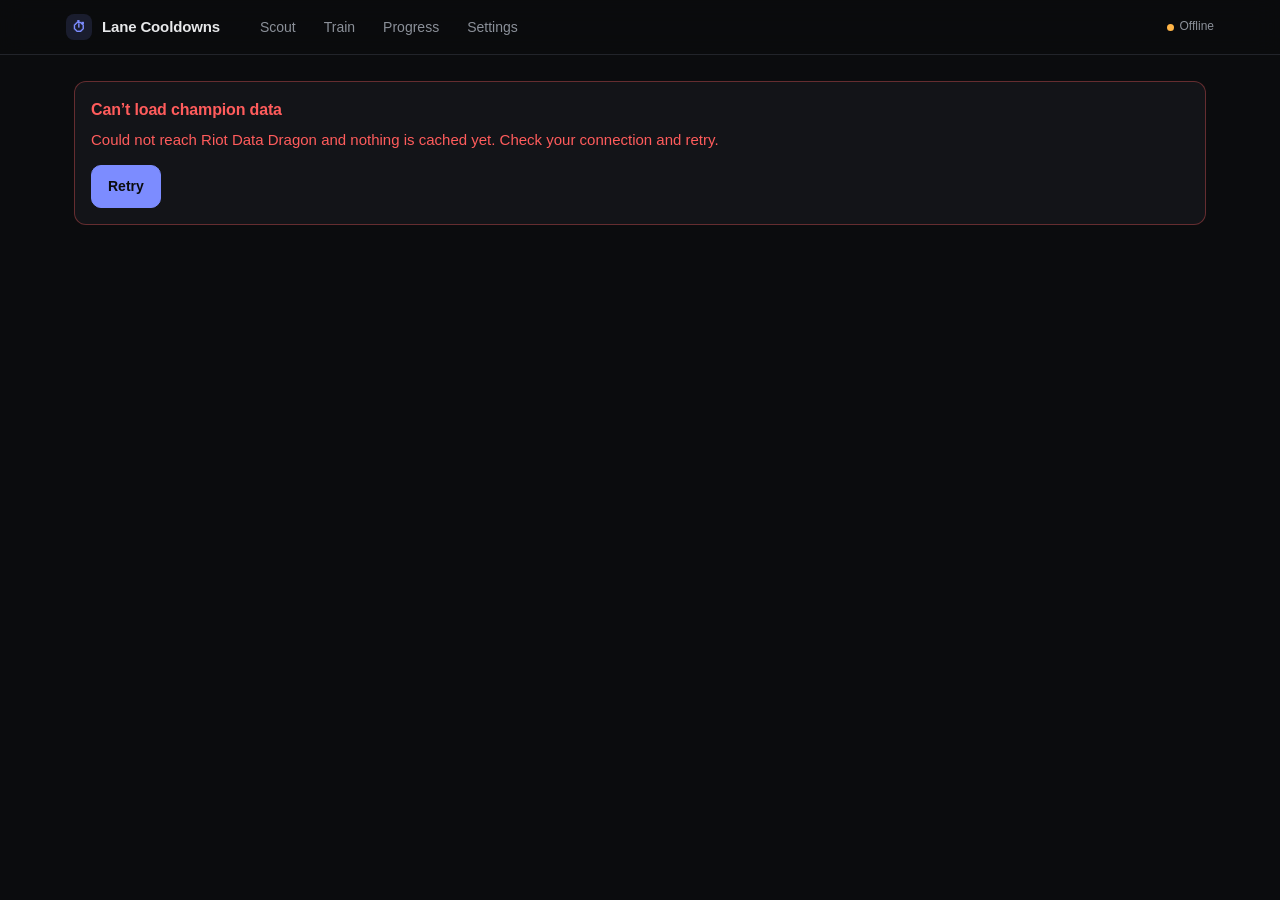
<file: index.html>
<!doctype html>
<html lang="en">
<head>
<meta charset="utf-8">
<meta name="viewport" content="width=device-width,initial-scale=1,viewport-fit=cover">
<meta name="theme-color" content="#0B0C0E">
<meta name="apple-mobile-web-app-capable" content="yes">
<meta name="mobile-web-app-capable" content="yes">
<title>Lane Cooldown Trainer</title>
<link rel="manifest" href="manifest.webmanifest">
<link rel="icon" href="icon.svg" type="image/svg+xml">
<link rel="apple-touch-icon" href="icon-192.png">
<link rel="stylesheet" href="styles.css">
</head>
<body>
<header class="topbar">
  <div class="topbar-in">
    <a class="brand" href="#/scout"><span class="logo">&#9201;</span><span>Lane Cooldowns</span></a>
    <nav class="topnav" id="topnav" aria-label="Main"></nav>
    <span class="status" id="status" title="Data Dragon status"></span>
  </div>
</header>
<main id="view" class="wrap" tabindex="-1"></main>
<nav class="tabbar" id="tabbar" aria-label="Main"></nav>
<button class="fab" id="fab" aria-label="Search champion" hidden>
  <svg viewBox="0 0 24 24" width="22" height="22" fill="none" stroke="currentColor" stroke-width="2" stroke-linecap="round"><circle cx="11" cy="11" r="7"/><path d="M20 20l-3.5-3.5"/></svg>
</button>
<div class="palette" id="palette" hidden>
  <div class="palette-box" role="dialog" aria-label="Champion search">
    <div class="palette-head"><span id="palette-target" class="chip"></span><span class="hint" id="palette-hint"></span></div>
    <input id="palette-input" type="text" autocomplete="off" autocapitalize="off" spellcheck="false" placeholder="Type a champion (ahri, tf, j4...)" aria-label="Champion name">
    <ul id="palette-list" class="palette-list"></ul>
  </div>
</div>
<script defer src="data-champions.js"></script>
<script defer src="data-meta.js"></script>
<script defer src="engine.js"></script>
<script defer src="scout.js"></script>
<script defer src="trainer.js"></script>
<script defer src="app.js"></script>
</body>
</html>
</file>
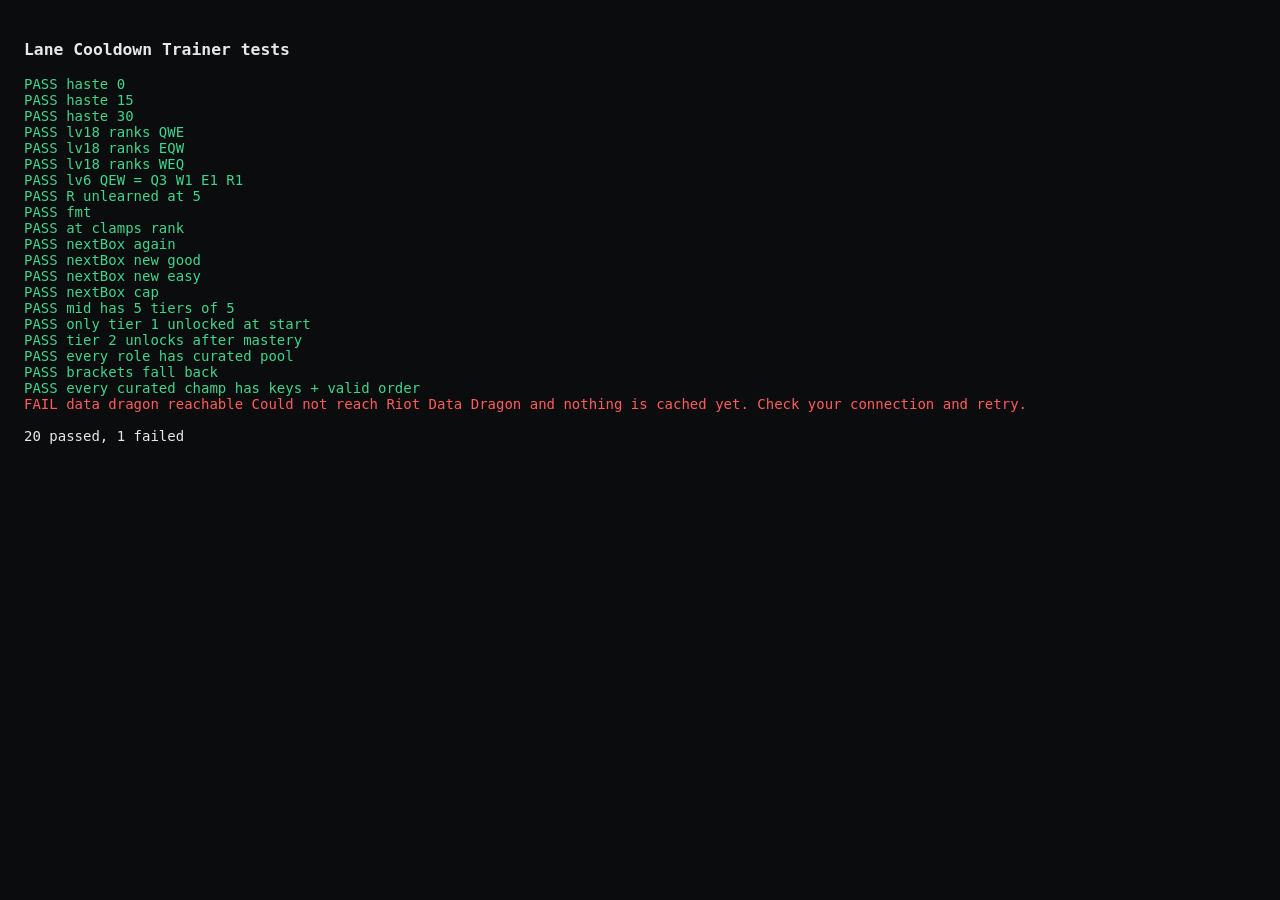
<file: tests.html>
<!doctype html>
<html lang="en"><head><meta charset="utf-8"><title>Tests</title>
<style>body{font:14px Consolas,monospace;background:#0B0C0E;color:#E7E8EA;padding:16px}.p{color:#3DD68C}.f{color:#FF5C5C}</style></head>
<body><h3>Lane Cooldown Trainer tests</h3><pre id="out"></pre>
<script src="data-champions.js"></script><script src="data-meta.js"></script><script src="engine.js"></script>
<script>
(async function () {
  var L = window.LCT, out = document.getElementById('out'), pass = 0, fail = 0;
  function t(name, ok, extra) { (ok ? pass++ : fail++); out.innerHTML += '<span class="' + (ok ? 'p' : 'f') + '">' + (ok ? 'PASS ' : 'FAIL ') + name + (ok ? '' : ' ' + (extra || '')) + '</span>\n'; }
  var CD = L.Cooldowns;
  t('haste 0', Math.abs(CD.effective(100, 0) - 100) < 1e-9);
  t('haste 15', Math.abs(CD.effective(115, 15) - 100) < 1e-9);
  t('haste 30', Math.abs(CD.effective(130, 30) - 100) < 1e-9);
  ['QWE', 'EQW', 'WEQ'].forEach(function (o) {
    var r = CD.ranksAtLevel(18, o);
    t('lv18 ranks ' + o, r[o[0]] === 5 && r[o[1]] === 5 && r[o[2]] === 5 && r.R === 3, JSON.stringify(r));
  });
  var r6 = CD.ranksAtLevel(6, 'QEW');
  t('lv6 QEW = Q3 W1 E1 R1', r6.Q === 3 && r6.W === 1 && r6.E === 1 && r6.R === 1, JSON.stringify(r6));
  t('R unlearned at 5', CD.ranksAtLevel(5, 'QWE').R === 0);
  t('fmt', CD.fmt(9.5) === '9.5s' && CD.fmt(null) === '\u2014' && CD.fmt(12) === '12s');
  t('at clamps rank', CD.at([10, 8], 5, 0) === 8 && CD.at([], 1, 0) === null && CD.at([0], 1, 0) === null);
  // SRS
  t('nextBox again', L.SRS.nextBox(4, 'again') === 1);
  t('nextBox new good', L.SRS.nextBox(0, 'good') === 2);
  t('nextBox new easy', L.SRS.nextBox(0, 'easy') === 3);
  t('nextBox cap', L.SRS.nextBox(5, 'easy') === 5);
  // Mastery tiers (uses isolated keys)
  L.SRS.reset();
  var tiers = L.Mastery.tiers('MIDDLE', 'all');
  t('mid has 5 tiers of 5', tiers.length === 5 && tiers.every(function (x) { return x.length === 5; }), tiers.length);
  t('only tier 1 unlocked at start', L.Mastery.unlockedCount('MIDDLE', 'all', false) === 1);
  tiers[0].forEach(function (c) { L.Mastery.cardIds(c, false).forEach(function (id) { L.SRS.rate(id, 'easy'); }); });
  t('tier 2 unlocks after mastery', L.Mastery.unlockedCount('MIDDLE', 'all', false) === 2);
  L.SRS.reset();
  t('every role has curated pool', L.ROLES.every(function (r) { return L.Mastery.pool(r.id, 'all').length >= 10; }));
  t('brackets fall back', L.Mastery.pool('TOP', 'high').length === L.Mastery.pool('TOP', 'all').length);
  t('every curated champ has keys + valid order', Object.keys(LCT_CHAMPS).every(function (id) { var c = LCT_CHAMPS[id]; return c.keys.length && /^[QWE]{3}$/.test(c.maxOrder) && new Set(c.maxOrder).size === 3; }));
  // Data Dragon (network)
  try {
    await L.DD.init();
    t('ddragon version ' + L.DD.ver, /^\d+\.\d+/.test(L.DD.ver) || /^\d+\.S\d/.test(L.DD.ver) || !!L.DD.ver);
    var missing = [];
    Object.keys(LCT_CHAMPS).forEach(function (id) { if (!L.DD.byId[id]) missing.push(id); });
    Object.keys(LCT_META).forEach(function (r) { var o = LCT_META[r]; if (o.all) o.all.forEach(function (id) { if (!L.DD.byId[id]) missing.push(r + ':' + id); }); });
    t('all curated + meta ids exist in Data Dragon', missing.length === 0, missing.join(','));
    var s = L.Search.query('sy', L.Mastery.pool('MIDDLE', 'all'), 3)[0]; t('search sy (mid boost) -> Syndra', s && s.id === 'Syndra', s && s.id);
    t('alias tf', L.Search.query('tf', [], 1)[0].id === 'TwistedFate');
    t('alias j4', L.Search.query('j4', [], 1)[0].id === 'JarvanIV');
    var asol = L.Search.query('as', [], 5).map(function (x) { return x.id; }); t('as finds AurelionSol', asol.indexOf('AurelionSol') >= 0, asol.join(','));
    var k = await L.Kit.get('Syndra'); var e = k.spells.filter(function (x) { return x.slot === 'E'; })[0];
    t('Syndra kit has 4 spells + E cooldown array', k.spells.length === 4 && e.cd.length >= 1 && e.cd[0] > 0, JSON.stringify(e && e.cd));
    // every curated champ: 4 spells with cooldown arrays, keys' slots exist
    var bad = [];
    for (var id of Object.keys(LCT_CHAMPS)) { try { var kk = await L.Kit.get(id); if (kk.spells.length !== 4 || kk.keys.some(function (x) { return !kk.spells.some(function (s) { return s.slot === x.slot; }); })) bad.push(id); } catch (err) { bad.push(id + '!'); } }
    t('all curated kits load (4 spells, key slots valid)', bad.length === 0, bad.join(','));
  } catch (e) { t('data dragon reachable', false, e.message); }
  out.innerHTML += '\n' + pass + ' passed, ' + fail + ' failed\n';
  document.title = fail ? 'FAIL ' + fail : 'ALL PASS ' + pass;
  document.body.dataset.result = document.title;
})();
</script></body></html>
</file>
<file: styles.css>
:root{
  --bg:#0B0C0E;--surface:#131418;--surface2:#191B21;--border:#22242A;--border2:#2D3038;
  --text:#E7E8EA;--muted:#8B9099;--accent:#7C8CFF;--accent-dim:rgba(124,140,255,.14);
  --danger:#FF5C5C;--punish:#FFB547;--safe:#3DD68C;--blue:#5AB0FF;
  --r:12px;--tab-h:62px;
  font-family:Inter,"Segoe UI Variable","Segoe UI",-apple-system,BlinkMacSystemFont,Roboto,sans-serif;
  color-scheme:dark;
}
*{box-sizing:border-box;margin:0;padding:0}
html{-webkit-text-size-adjust:100%}
html,body{background:var(--bg);color:var(--text);overflow-x:hidden}
body{min-height:100dvh;font-size:15px;line-height:1.45;font-variant-numeric:tabular-nums;-webkit-tap-highlight-color:transparent}
button{font:inherit;color:inherit;background:none;border:0;cursor:pointer;touch-action:manipulation}
input,select{font:inherit;color:inherit}
img{display:block;max-width:100%}
a{color:inherit;text-decoration:none}
[hidden]{display:none!important}
:focus-visible{outline:2px solid var(--accent);outline-offset:2px}

/* shell */
.topbar{position:sticky;top:0;z-index:20;background:rgba(11,12,14,.85);backdrop-filter:blur(12px);border-bottom:1px solid var(--border);padding-top:env(safe-area-inset-top)}
.topbar-in{max-width:1180px;margin:0 auto;display:flex;align-items:center;gap:20px;padding:10px 16px;min-height:52px}
.brand{display:flex;align-items:center;gap:10px;font-weight:650;letter-spacing:-.01em}
.logo{display:grid;place-items:center;width:26px;height:26px;border-radius:8px;background:var(--accent-dim);color:var(--accent);font-size:14px}
.topnav{display:none;gap:4px;margin-left:8px}
.topnav a{padding:7px 12px;border-radius:8px;color:var(--muted);font-weight:500;font-size:14px}
.topnav a:hover{color:var(--text);background:var(--surface)}
.topnav a.on{color:var(--text);background:var(--surface2)}
.status{margin-left:auto;font-size:12px;color:var(--muted);display:flex;align-items:center;gap:6px}
.status::before{content:"";width:7px;height:7px;border-radius:50%;background:var(--safe)}
.status.off::before{background:var(--punish)}
.wrap{max-width:1180px;margin:0 auto;padding:18px 16px calc(var(--tab-h) + 28px + env(safe-area-inset-bottom));outline:none}
.tabbar{position:fixed;left:0;right:0;bottom:0;z-index:20;display:grid;grid-template-columns:repeat(4,1fr);height:calc(var(--tab-h) + env(safe-area-inset-bottom));padding-bottom:env(safe-area-inset-bottom);background:rgba(15,16,19,.94);backdrop-filter:blur(12px);border-top:1px solid var(--border)}
.tabbar a{display:flex;flex-direction:column;align-items:center;justify-content:center;gap:3px;color:var(--muted);font-size:11px;font-weight:500}
.tabbar a.on{color:var(--accent)}
.tabbar svg{width:21px;height:21px}
.fab{position:fixed;right:16px;bottom:calc(var(--tab-h) + 16px + env(safe-area-inset-bottom));z-index:21;width:52px;height:52px;border-radius:50%;background:var(--accent);color:#0B0C0E;display:grid;place-items:center;box-shadow:0 8px 24px rgba(0,0,0,.5)}
@media (min-width:760px){
  .topnav{display:flex}.tabbar{display:none}
  .wrap{padding:26px 24px 60px}.fab{bottom:24px}
}

/* primitives */
h1{font-size:22px;letter-spacing:-.02em;font-weight:650}
h2{font-size:16px;font-weight:600;letter-spacing:-.01em}
h3{font-size:14px;font-weight:600}
.sub{color:var(--muted);font-size:13px}
.row{display:flex;align-items:center;gap:10px}
.row.wrap-r{flex-wrap:wrap}
.spacer{flex:1}
.stack{display:grid;gap:14px}
.card{background:var(--surface);border:1px solid var(--border);border-radius:var(--r);padding:16px}
.card.tight{padding:12px}
.chip{display:inline-flex;align-items:center;gap:6px;padding:3px 9px;border-radius:999px;font-size:12px;font-weight:550;background:var(--surface2);color:var(--muted);border:1px solid var(--border);white-space:nowrap}
.chip.danger{color:var(--danger);background:rgba(255,92,92,.1);border-color:rgba(255,92,92,.25)}
.chip.punish{color:var(--punish);background:rgba(255,181,71,.1);border-color:rgba(255,181,71,.25)}
.chip.escape{color:var(--safe);background:rgba(61,214,140,.1);border-color:rgba(61,214,140,.25)}
.chip.pressure{color:var(--blue);background:rgba(90,176,255,.1);border-color:rgba(90,176,255,.25)}
.chip.accent{color:var(--accent);background:var(--accent-dim);border-color:rgba(124,140,255,.3)}
.btn{display:inline-flex;align-items:center;justify-content:center;gap:8px;padding:10px 16px;border-radius:10px;background:var(--surface2);border:1px solid var(--border2);font-weight:550;font-size:14px;min-height:42px}
.btn:hover{background:#1f2128}
.btn.primary{background:var(--accent);color:#0B0C0E;border-color:var(--accent)}
.btn.primary:hover{filter:brightness(1.08)}
.btn.again{border-color:rgba(255,92,92,.4);color:var(--danger)}
.btn.good{border-color:rgba(255,181,71,.4);color:var(--punish)}
.btn.easy{border-color:rgba(61,214,140,.4);color:var(--safe)}
.btn.sm{padding:6px 11px;min-height:34px;font-size:13px}
.seg{display:inline-flex;background:var(--surface);border:1px solid var(--border);border-radius:10px;padding:3px;gap:2px;max-width:100%;overflow-x:auto;scrollbar-width:none}
.seg::-webkit-scrollbar{display:none}
.seg button{padding:7px 13px;border-radius:7px;color:var(--muted);font-weight:550;font-size:13px;white-space:nowrap;min-height:34px}
.seg button.on{background:var(--surface2);color:var(--text);box-shadow:0 0 0 1px var(--border2)}
.empty{text-align:center;padding:36px 16px;color:var(--muted)}
.err{border-color:rgba(255,92,92,.35);color:var(--danger)}
kbd{font:600 11px ui-monospace,Consolas,monospace;background:var(--surface2);border:1px solid var(--border2);border-bottom-width:2px;border-radius:5px;padding:1px 6px;color:var(--text)}
.bar{height:6px;border-radius:999px;background:var(--surface2);overflow:hidden}
.bar>i{display:block;height:100%;background:var(--accent);border-radius:999px;transition:width .3s}
.bar.ok>i{background:var(--safe)}

/* portraits */
.portrait{width:48px;height:48px;border-radius:12px;border:1px solid var(--border2);background:var(--surface2);object-fit:cover}
.strip{display:flex;gap:8px;overflow-x:auto;padding:4px 2px 8px;scrollbar-width:thin;-webkit-overflow-scrolling:touch}
.strip button{flex:0 0 auto;display:grid;gap:5px;justify-items:center;width:64px;padding:6px 2px;border-radius:12px;border:1px solid transparent;color:var(--muted);font-size:11px}
.strip button:hover{background:var(--surface)}
.strip button.on{border-color:var(--accent);background:var(--accent-dim);color:var(--text)}
.strip button .portrait{width:46px;height:46px}
.strip button span{max-width:62px;overflow:hidden;text-overflow:ellipsis;white-space:nowrap}
.tools{display:flex;flex-wrap:wrap;gap:12px 20px;align-items:center}
.slider{display:flex;align-items:center;gap:12px;flex:1 1 260px;min-width:0}
.slider input[type=range]{flex:1;min-width:0;accent-color:var(--accent);height:30px}
.lvl{min-width:54px;font-weight:650}

/* scout */
.heroes{display:grid;gap:12px;grid-template-columns:repeat(auto-fit,minmax(min(100%,230px),1fr))}
.hero{background:var(--surface);border:1px solid var(--border);border-radius:var(--r);padding:14px;display:grid;gap:10px;position:relative}
.hero.danger{border-color:rgba(255,92,92,.35);background:linear-gradient(180deg,rgba(255,92,92,.06),var(--surface) 70%)}
.hero.punish{border-color:rgba(255,181,71,.3)}
.hero-top{display:flex;gap:12px;align-items:center}
.spell{position:relative;flex:0 0 auto}
.spell img{width:52px;height:52px;border-radius:10px;border:1px solid var(--border2)}
.spell b{position:absolute;right:-6px;bottom:-6px;min-width:22px;height:22px;display:grid;place-items:center;border-radius:7px;background:var(--bg);border:1px solid var(--border2);font-size:12px}
.cd-big{font-size:34px;font-weight:700;letter-spacing:-.03em;line-height:1}
.cd-big small{font-size:13px;font-weight:550;color:var(--muted);letter-spacing:0;margin-left:4px}
.tip{font-size:13px;color:#C6C9CF}
.order{display:inline-flex;align-items:center;gap:6px;font-weight:650;letter-spacing:.02em}
.order i{font-style:normal;color:var(--muted)}
.tablewrap{overflow-x:auto;border:1px solid var(--border);border-radius:var(--r);background:var(--surface)}
table.kit{width:100%;border-collapse:collapse;font-size:13px}
.kit th,.kit td{padding:8px 6px;text-align:center;border-bottom:1px solid var(--border)}
.kit tr:last-child td{border-bottom:0}
.kit th{color:var(--muted);font-weight:550;font-size:12px}
.kit td.n{text-align:left;padding-left:10px;white-space:nowrap}
.kit td.n img{width:30px;height:30px;border-radius:7px;display:inline-block;vertical-align:middle;margin-right:8px}
.kit td.n span{display:none}
@media (min-width:1100px){.kit td.n span{display:inline}}
.kit td.cur{background:var(--accent-dim);color:var(--text);font-weight:700}
.kit td.dim{color:#5a5f69}
.champ-head{display:flex;gap:12px;align-items:center;flex-wrap:wrap}
.champ-head .portrait{width:56px;height:56px}
.duo{display:grid;gap:16px;grid-template-columns:1fr}
.duo-tabs{position:sticky;top:52px;z-index:5;padding:6px 0;background:var(--bg)}
.duo-col.inactive{display:none}
.slot-title{display:flex;align-items:center;gap:8px;margin-bottom:10px}
@media (min-width:760px){
  .duo{grid-template-columns:1fr 1fr}.duo-col.inactive{display:block}.duo-tabs{display:none}
  .duo-col.inactive{display:block}.duo-tabs{display:none}
  .duo .heroes{grid-template-columns:1fr}
}
.duo-col.active-col .slot-title .chip{border-color:var(--accent);color:var(--accent)}
.stack>*,.duo>*,.duo-col,.tools>*,.heroes>*{min-width:0}
.tablewrap{max-width:100%}
.duo .kit td.n span{display:none!important}
.card{max-width:100%}
.placeholder{border:1px dashed var(--border2);border-radius:var(--r);padding:30px 16px;text-align:center;color:var(--muted)}

/* palette */
.palette{position:fixed;inset:0;z-index:50;background:rgba(5,6,8,.65);backdrop-filter:blur(3px);display:flex;justify-content:center;align-items:flex-start;padding:max(8vh,env(safe-area-inset-top)) 12px 12px}
.palette-box{width:min(560px,100%);background:var(--surface);border:1px solid var(--border2);border-radius:14px;box-shadow:0 24px 70px rgba(0,0,0,.6);overflow:hidden}
.palette-head{display:flex;align-items:center;gap:10px;padding:10px 14px 0}
.hint{color:var(--muted);font-size:12px}
#palette-input{width:100%;background:transparent;border:0;border-bottom:1px solid var(--border);padding:12px 14px 14px;font-size:18px;outline:none}
.palette-list{list-style:none;max-height:min(50vh,420px);overflow-y:auto}
.palette-list li{display:flex;align-items:center;gap:12px;padding:9px 14px;cursor:pointer}
.palette-list li.sel,.palette-list li:hover{background:var(--accent-dim)}
.palette-list img{width:36px;height:36px;border-radius:9px}
.palette-list .nm{font-weight:550}
.palette-list .tg{margin-left:auto;font-size:12px;color:var(--muted)}

/* trainer */
.tiers{display:grid;gap:10px;grid-template-columns:repeat(auto-fill,minmax(min(100%,300px),1fr))}
.tier{display:grid;gap:10px;text-align:left;width:100%;background:var(--surface);border:1px solid var(--border);border-radius:var(--r);padding:14px}
.tier.sel{border-color:var(--accent);background:linear-gradient(180deg,var(--accent-dim),var(--surface))}
.tier.locked{opacity:.5;cursor:not-allowed}
.faces{display:flex;gap:6px}
.faces .portrait{width:38px;height:38px;border-radius:9px}
.modes{display:grid;gap:12px;grid-template-columns:repeat(auto-fit,minmax(min(100%,230px),1fr))}
.mode{display:grid;gap:6px;background:var(--surface);border:1px solid var(--border);border-radius:var(--r);padding:16px;text-align:left}
.mode:hover{border-color:var(--accent)}
.mode .ic{width:34px;height:34px;border-radius:10px;background:var(--accent-dim);color:var(--accent);display:grid;place-items:center;font-size:17px}
.session{max-width:640px;margin:0 auto;display:grid;gap:14px}
.fcard{background:var(--surface);border:1px solid var(--border2);border-radius:18px;min-height:340px;padding:22px;display:grid;align-content:center;justify-items:center;gap:14px;text-align:center;cursor:pointer;user-select:none}
.fcard .big-icon{width:84px;height:84px;border-radius:18px;border:1px solid var(--border2)}
.fcard .q{font-size:20px;font-weight:650;letter-spacing:-.01em}
.fcard.back{background:linear-gradient(180deg,var(--surface2),var(--surface));animation:flip .22s ease}
@keyframes flip{from{transform:scaleX(.9);opacity:.5}to{transform:none;opacity:1}}
.cdrow{display:flex;flex-wrap:wrap;justify-content:center;gap:8px}
.cdrow div{min-width:64px;padding:8px 10px;border-radius:10px;background:var(--bg);border:1px solid var(--border);font-weight:650}
.cdrow div small{display:block;font-weight:500;color:var(--muted);font-size:11px}
.rate{display:grid;grid-template-columns:repeat(3,1fr);gap:10px}
.prog{display:flex;align-items:center;gap:10px;font-size:13px;color:var(--muted)}
.prog .bar{flex:1}
.grid-match{display:grid;gap:8px;grid-template-columns:repeat(3,1fr)}
.grid-match.g4{grid-template-columns:repeat(4,1fr)}
.mcard{aspect-ratio:3/4;border-radius:12px;background:var(--surface2);border:1px solid var(--border2);display:grid;place-items:center;text-align:center;padding:4px;font-weight:700;overflow:hidden;position:relative}
.mcard .back-face{color:var(--accent);font-size:20px;opacity:.6}
.mcard.open,.mcard.done{background:var(--surface)}
.mcard.done{border-color:rgba(61,214,140,.5)}
.mcard.bad{border-color:var(--danger)}
.mcard .face{display:grid;gap:4px;justify-items:center}
.mcard img{width:44px;height:44px;border-radius:9px}
.mcard .cdv{font-size:22px}
.mcard .lbl{font-size:11px;font-weight:550;color:var(--muted);line-height:1.1}
.opts{display:grid;gap:10px;grid-template-columns:1fr 1fr}
.opt{padding:16px 10px;min-height:58px;border-radius:12px;background:var(--surface2);border:1px solid var(--border2);font-weight:650;font-size:18px}
.opt:active{transform:scale(.98)}
.opt.right{border-color:var(--safe);background:rgba(61,214,140,.12)}
.opt.wrong{border-color:var(--danger);background:rgba(255,92,92,.12)}
.numin{width:100%;text-align:center;font-size:26px;font-weight:650;padding:12px;border-radius:12px;background:var(--bg);border:1px solid var(--border2);outline:none}
.numin:focus{border-color:var(--accent)}
.stats{display:grid;gap:10px;grid-template-columns:repeat(auto-fit,minmax(110px,1fr))}
.stat{background:var(--surface);border:1px solid var(--border);border-radius:var(--r);padding:12px}
.stat b{display:block;font-size:22px;letter-spacing:-.02em}
.stat span{font-size:12px;color:var(--muted)}
.list{display:grid;gap:8px}
.list .li{display:flex;gap:12px;align-items:center;background:var(--surface);border:1px solid var(--border);border-radius:10px;padding:10px 12px}
select{background:var(--surface2);border:1px solid var(--border2);border-radius:9px;padding:8px 10px;min-height:38px}
.field{display:grid;gap:6px}
.skeleton{background:linear-gradient(90deg,var(--surface),var(--surface2),var(--surface));background-size:200% 100%;animation:sk 1.2s infinite;border-radius:var(--r);min-height:120px}
@keyframes sk{from{background-position:200% 0}to{background-position:-200% 0}}
</file>
